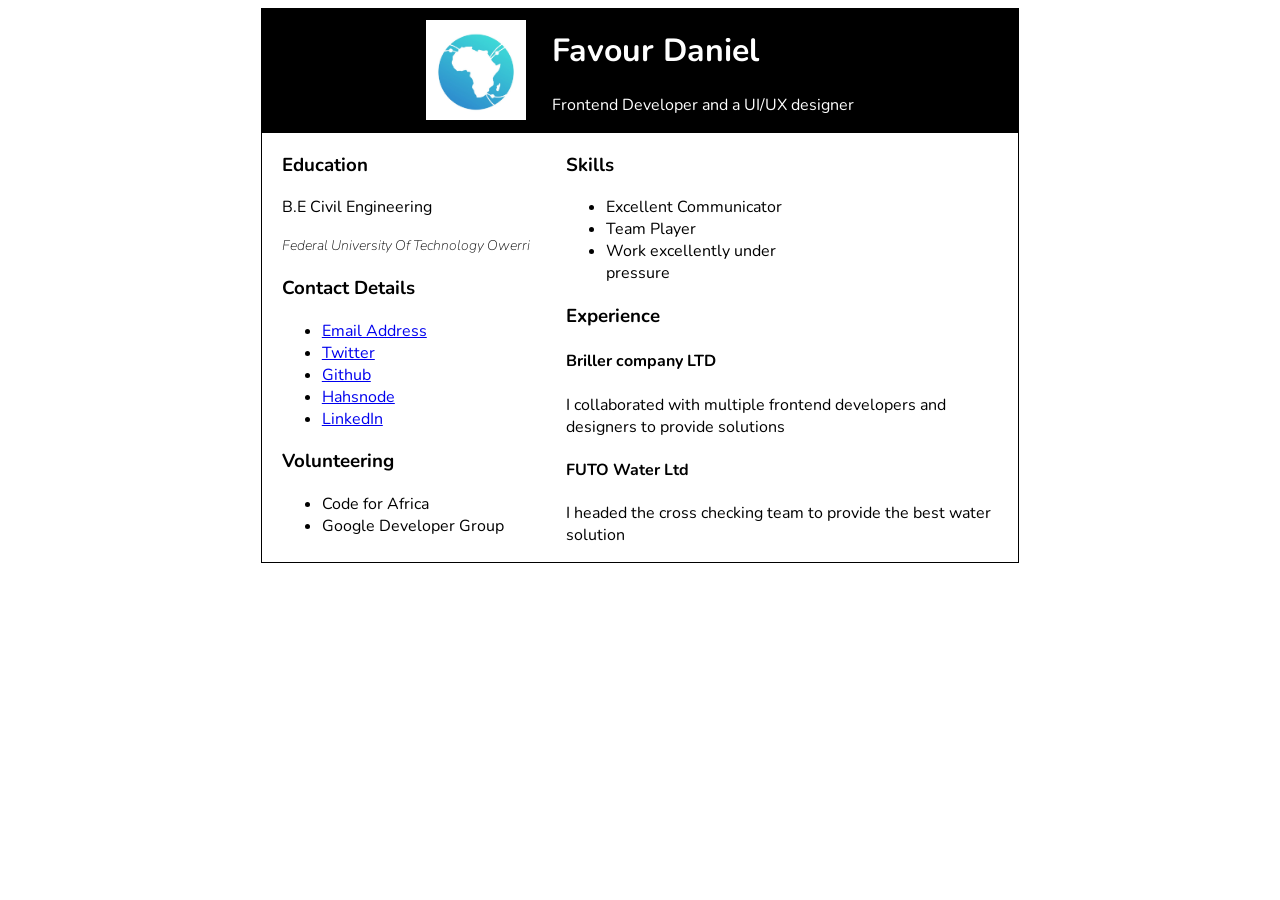
<file: index.html>
<!DOCTYPE html>
<html lang="en">
<head>
    <meta charset="UTF-8">
    <meta http-equiv="X-UA-Compatible" content="IE=edge">
    <meta name="viewport" content="width=device-width, initial-scale=1.0">
    <link rel="stylesheet" href="hng-task2.css">
    <link rel="preconnect" href="https://fonts.googleapis.com">
    <link rel="preconnect" href="https://fonts.gstatic.com" crossorigin>
    <link href="https://fonts.googleapis.com/css2?family=Nunito&display=swap" rel="stylesheet">

    <title>Document</title>
</head>
<body>
    <div class="resume">
        <div class="resume-header">
            <div class="resume-header-container">
                <div class="logo"></div>
                <div class="description">
                    <h1>Favour Daniel</h1>
                    <p>Frontend Developer and a UI/UX designer</p>
                </div>
            </div>
        </div>
        <div class="resume-body">
            <div class="education">
                <h3>Education</h3>
                <p>B.E Civil Engineering</p>
                <span class="resume-school">Federal University Of Technology Owerri</span>
                <div class="resume-socials">
                    <h3>Contact Details</h3>
                    <ul>
                        <li><a href="favourd205@gmail.com">Email Address</a></li>
                        <li><a href="http://twitter.com/sheisdhee">Twitter</a></li>
                        <li><a href="https://github.com/FavourDaniel">Github</a></li>
                        <li><a href="https://favourdaniel.hashnode.dev/">Hahsnode</a></li>
                        <li><a href="http://linkedin.com/in/favour-daniel-6b84211aa">LinkedIn</a></li>
                    </ul>

                </div>
                <div class="resume-volunteering">
                    <h3>Volunteering</h3>
                    <ul>
                        <li>Code for Africa</li>
                        <li>Google Developer Group</li>
                    </ul>
                </div>
            </div>
            <div class="skills and experience">
                <div class="resume-skills">
                    <h3>Skills</h3>
                    <ul>
                        <li>Excellent Communicator</li>
                        <li>Team Player</li>
                        <li>Work excellently under pressure</li>
    
                    </ul>
                </div>
                <div class="resume-experience">
                    <h3>Experience</h3>
                    <h4>Briller company LTD</h4>
                    <p>I collaborated with multiple frontend developers and designers to provide solutions </p>
                    <h4>FUTO Water Ltd</h4>
                    <p>I headed the cross checking team to provide the best water solution</p>
                </div>
            </div>
        </div>
    </div>
</body>
</html>
</file>
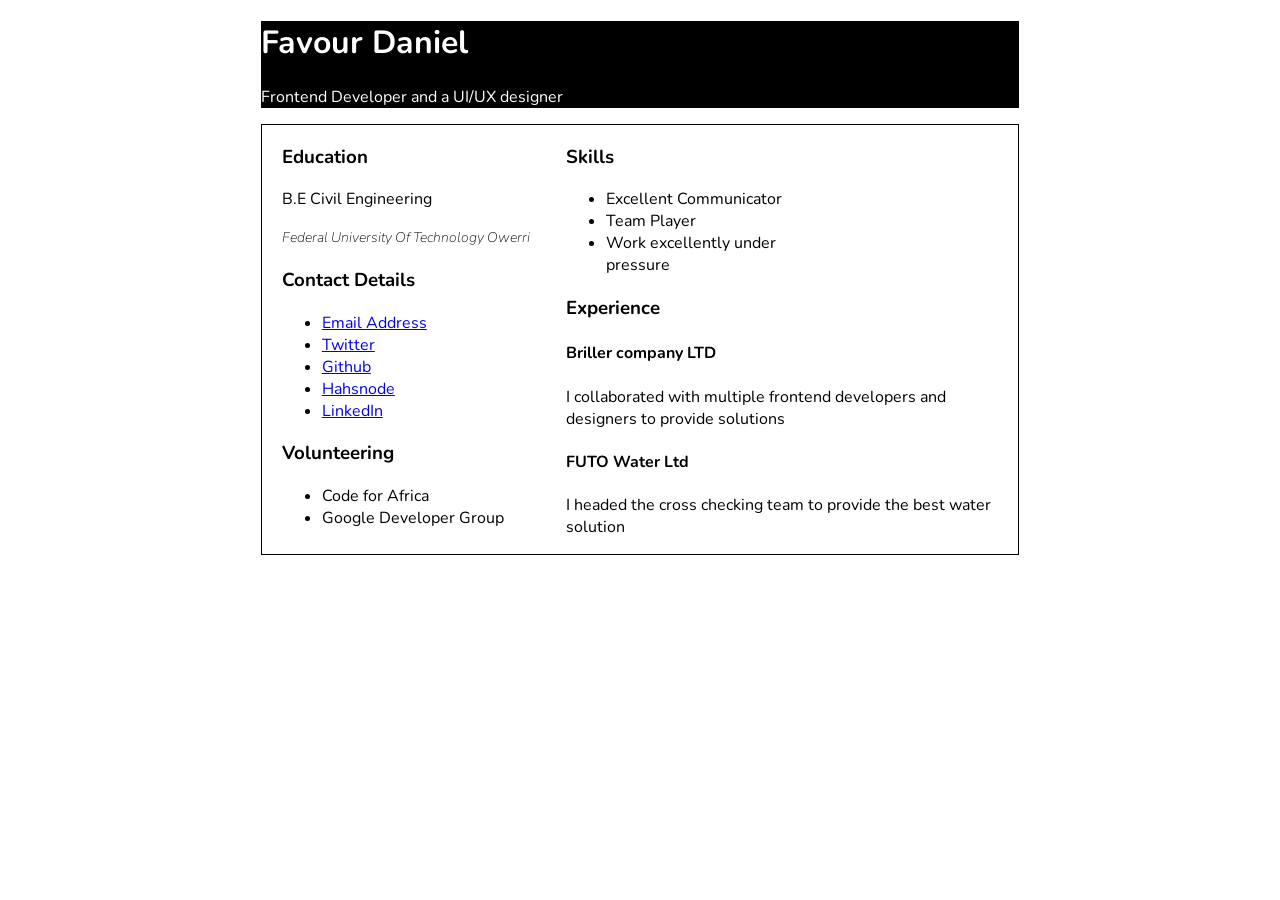
<file: hng-task2.html>
<!DOCTYPE html>
<html lang="en">
<head>
    <meta charset="UTF-8">
    <meta http-equiv="X-UA-Compatible" content="IE=edge">
    <meta name="viewport" content="width=device-width, initial-scale=1.0">
    <link rel="stylesheet" href="hng-task2.css">
    <link rel="preconnect" href="https://fonts.googleapis.com">
    <link rel="preconnect" href="https://fonts.gstatic.com" crossorigin>
    <link href="https://fonts.googleapis.com/css2?family=Nunito&display=swap" rel="stylesheet">

    <title>Document</title>
</head>
<body>
    <div class="resume">
        <div class="resume-header">
            <h1>Favour Daniel</h1>
            <p>Frontend Developer and a UI/UX designer</p>
        </div>
        <div class="resume-body">
            <div class="education">
                <h3>Education</h3>
                <p>B.E Civil Engineering</p>
                <span class="resume-school">Federal University Of Technology Owerri</span>
                <div class="resume-socials">
                    <h3>Contact Details</h3>
                    <ul>
                        <li><a href="twitter.com">Email Address</a></li>
                        <li><a href="twitter.com">Twitter</a></li>
                        <li><a href="twitter.com">Github</a></li>
                        <li><a href="twitter.com">Hahsnode</a></li>
                        <li><a href="twitter.com">LinkedIn</a></li>
                    </ul>

                </div>
                <div class="resume-volunteering">
                    <h3>Volunteering</h3>
                    <ul>
                        <li>Code for Africa</li>
                        <li>Google Developer Group</li>
                    </ul>
                </div>
            </div>
            <div class="skills and experience">
                <div class="resume-skills">
                    <h3>Skills</h3>
                    <ul>
                        <li>Excellent Communicator</li>
                        <li>Team Player</li>
                        <li>Work excellently under pressure</li>
    
                    </ul>
                </div>
                <div class="resume-experience">
                    <h3>Experience</h3>
                    <h4>Briller company LTD</h4>
                    <p>I collaborated with multiple frontend developers and designers to provide solutions </p>
                    <h4>FUTO Water Ltd</h4>
                    <p>I headed the cross checking team to provide the best water solution</p>
                </div>
            </div>
        </div>
    </div>
</body>
</html>
</file>
<file: hng-task2.css>
.resume{
    width: 60%;
    margin: 0 auto;
    font-family: 'Nunito', sans-serif;
}
.resume-header{
    background-color: black;
    color: white;
}
.resume-header-container{
    margin: 0 auto;
    width: 60%;
    display: flex;
    justify-content: center;
    align-items: center;
    justify-content: space-around;
}
.logo{
    width: 100px;
    height: 100px;
    background-image: url('./images/logo.JPG');
    background-repeat: no-repeat;
    background-size: cover;
}

.resume-body{
    display: flex;
    border: 1px solid black;
}
.education{
    width: 50%;
    padding-left: 20px;
}
.resume-school{
    font-style: italic;
    font-size: 14px;
    font-weight: 200;
}
.resume-skills{
    width: 50%;
    
}
</file>
